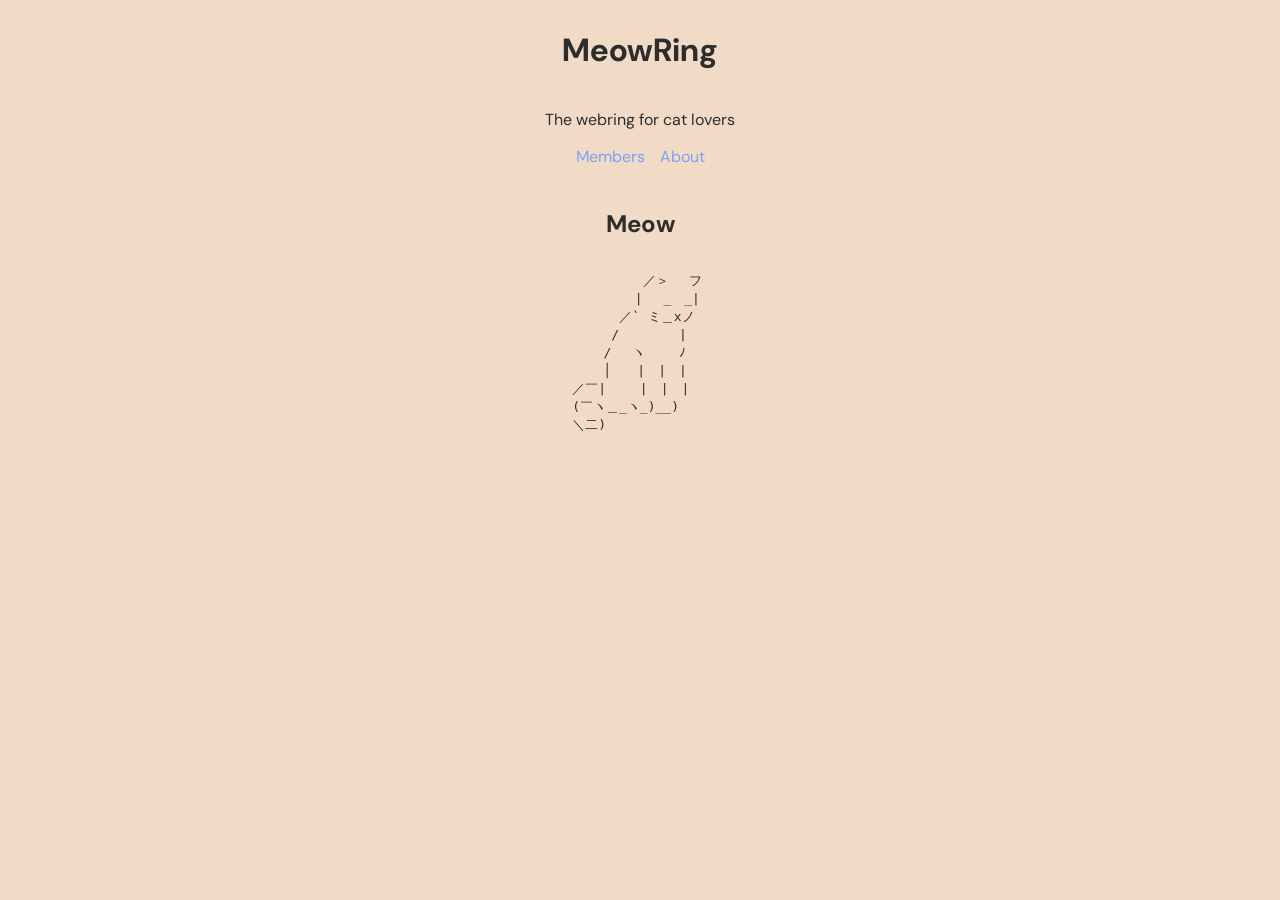
<file: index.html>
<!DOCTYPE html>
<html>
    <head>
        <title>MeowRing</title>
        <link rel="stylesheet" type="text/css" href="/styles/style.css?v=1">
        <meta charset="UTF-8">
        <meta name="viewport" content="width=device-width, initial-scale=1.0">
        <meta name="description" content="The webring for cat lovers :3">
        <meta name="keywords" content="webring, cat, meowring">
        <meta name="robots" content="noai, noimageai">
        <meta property="og:site_name" content="meowring">
        <meta property="og:title" content="MeowRing">
        <meta property="og:description" content="The webring for cat lovers">
        <link href="/favicon.ico" rel="icon" type="image/x-icon" />
    </head>
    <body>
        <div class="home-info">
            <h1>MeowRing</h1>
            <p>The webring for cat lovers</p>
            <div class="home-links">
                <a href="/members.html">Members</a>
                <a href="/about.html">About</a>
            </div>
            <br class="pr-index-space">
            <h2 class="text-rotate">Meow</h2>
            <pre>
         ／＞　 フ
        | 　_　_| 
      ／` ミ＿xノ 
     /　　　　 |
    /　 ヽ　　 ﾉ
    │　　|　|　|
／￣|　　 |　|　|
(￣ヽ＿_ヽ_)__)
＼二)
            </pre>
        </div>
    </body>
</html>
</file>
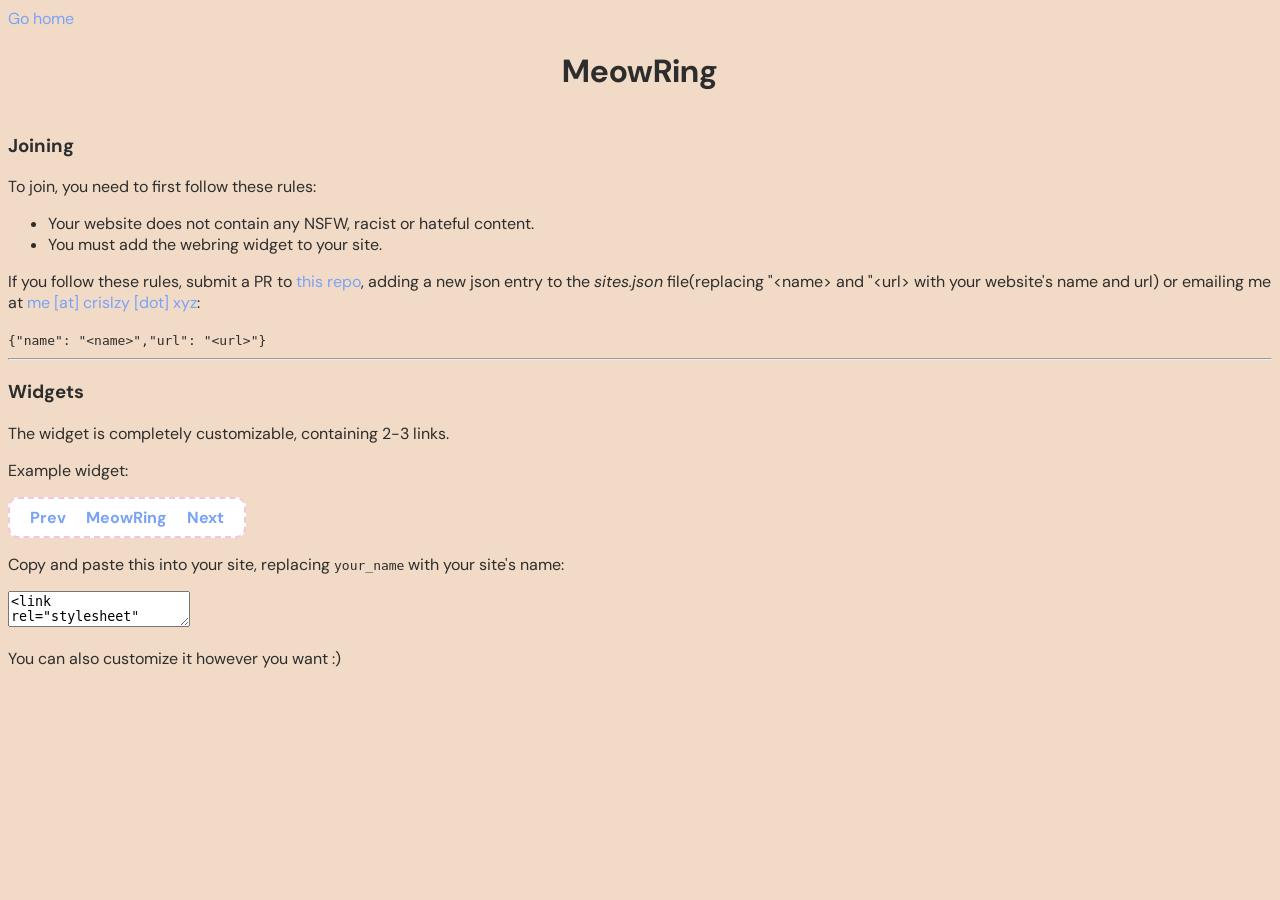
<file: about.html>
<!DOCTYPE html>
<html>
    <head>
        <title>MeowRing</title>
        <link rel="stylesheet" type="text/css" href="/styles/style.css?v=1">
        <meta charset="UTF-8">
        <meta name="viewport" content="width=device-width, initial-scale=1.0">
        <meta name="description" content="The webring for cat lovers :3">
        <meta name="keywords" content="webring, cat, meowring">
        <meta name="robots" content="noai, noimageai">
        <meta property="og:site_name" content="meowring">
        <meta property="og:title" content="MeowRing">
        <meta property="og:description" content="The webring for cat lovers">
        <link href="/favicon.ico" rel="icon" type="image/x-icon" />
    </head>
    <body>
        <a href="/">Go home</a>
        <div class="home-info">
            <h1>MeowRing</h1>
        </div>
        <h3>Joining</h3>
        <p>To join, you need to first follow these rules:</p>
        <ul>
            <li>Your website does not contain any NSFW, racist or hateful content.</li>
            <li>You must add the webring widget to your site.</li>
        </ul>
        <p>If you follow these rules, submit a PR to <a href="https://github.com/crislazy/webring" target="_blank">this repo</a>, adding a new json entry to the <i>sites.json</i> file(replacing "&lt;name&gt; and "&lt;url&gt; with your website's name and url) or emailing me at <a href="mailto:me@crislzy.xyz">me [at] crislzy [dot] xyz</a>:</p>
        <code>{"name": "&lt;name&gt;","url": "&lt;url&gt;"}</code>
        <hr>
        <h3>Widgets</h3>
        <p>The widget is completely customizable, containing 2-3 links.</p>
        <p>Example widget:</p>
        <link rel="stylesheet" type="text/css" href="/styles/example.css">
        <div class="widget">
            <a href="https://webring.crislzy.xyz/webring.html?name=your_name&to=prev">Prev</a>
            <a href="https://webring.crislzy.xyz">MeowRing</a>
            <a href="https://webring.crislzy.xyz/webring.html?name=your_name&to=next">Next</a>
        </div>
        <p>Copy and paste this into your site, replacing <code>your_name</code> with your site's name:</p>

        <textarea readonly>
<link rel="stylesheet" type="text/css" href="https://webring.crislzy.xyz/styles/example.css">
<div class="widget">
    <a href="https://webring.crislzy.xyz/webring.html?name=your_name&to=prev">Prev</a>
    <a href="https://webring.crislzy.xyz">MeowRing</a>
    <a href="https://webring.crislzy.xyz/webring.html?name=your_name&to=next">Next</a>
</div>
        </textarea>
        <p>You can also customize it however you want :)</p>
    </body>
</html>
</file>
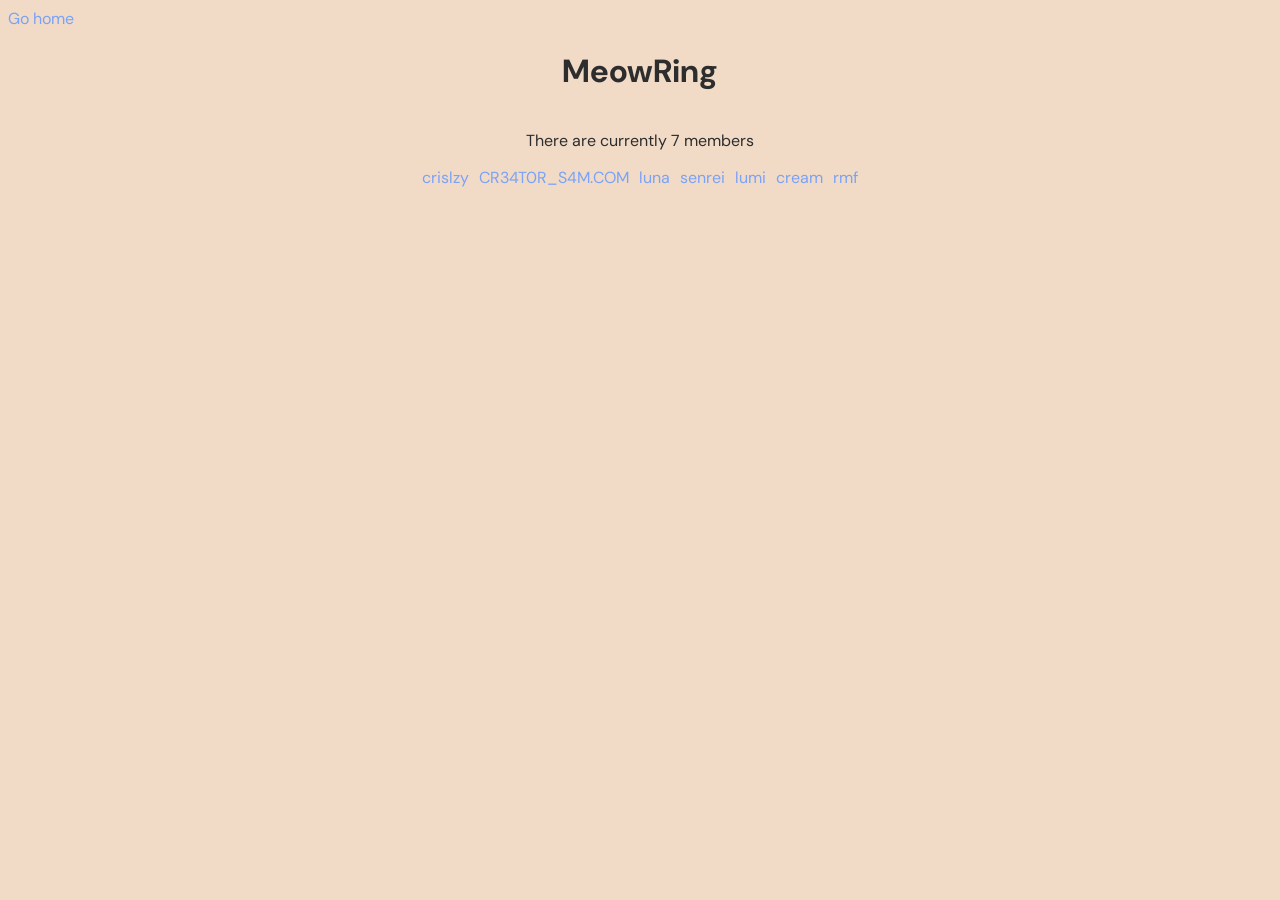
<file: members.html>
<!DOCTYPE html>
<html>
    <head>
        <title>MeowRing</title>
        <link rel="stylesheet" type="text/css" href="/styles/style.css?v=1">
        <meta charset="UTF-8">
        <meta name="viewport" content="width=device-width, initial-scale=1.0">
        <meta name="description" content="The webring for cat lovers :3">
        <meta name="keywords" content="webring, cat, meowring">
        <meta name="robots" content="noai, noimageai">
        <meta property="og:site_name" content="meowring">
        <meta property="og:title" content="MeowRing">
        <meta property="og:description" content="The webring for cat lovers">
        <link href="/favicon.ico" rel="icon" type="image/x-icon" />
    </head>
    <body>
        <a href="/">Go home</a>
        <div class="home-info">
            <h1>MeowRing</h1>
            <p class="member-count"></p>
            <span class="member-list"></span>
            <script src="/members.js"></script>
        </div>
    </body>
</html>
</file>
<file: styles/style.css>
@import url('https://fonts.googleapis.com/css2?family=Assistant:wght@200..800&family=DM+Sans:ital,opsz,wght@0,9..40,100..1000;1,9..40,100..1000&display=swap');

:root {
    --bg: #f1dbc7;
    --card: #fffaf6;
    --text: #2d2d2d;
    --link: #7aa2f7;
}

body {
    color: var(--text);
    background: var(--bg);
    font-family: DM Sans;
}
a { 
    display: inline-block;
    font-family: DM Sans;
    text-decoration: none;
    color: var(--link);
}

a:hover {
    text-decoration: underline;
    border-radius: 5px;
    cursor: pointer;
}

.home-info {
    display: flex;
    align-items: center;
    flex-direction: column;
}

.home-links {
    display: flex;
    flex-direction: row;
    gap: 15px;
}

.member-list {
    display: flex;
    flex-direction: row;
    gap: 10px;
}

.text-rotate {
    display:inline-block;
    animation:spin 1.6s linear infinite
}

@keyframes spin {
    0% {
    transform: rotate(-60deg);
    }
    50% {
    transform: rotate(60deg);
    }
    100% {
    transform: rotate(-60deg);
    }
}
</file>
<file: styles/example.css>
@import url('https://fonts.googleapis.com/css2?family=Assistant:wght@200..800&family=DM+Sans:ital,opsz,wght@0,9..40,100..1000;1,9..40,100..1000&display=swap');

:root {
    --accent: #ff8ba7;
    --accent-soft: #f2c6de;
}

.widget {
    font-family: DM Sans;
    display: inline-block;
    background: white;
    border: 2px dashed var(--accent-soft);
    border-radius: 10px;
    padding: 8px 12px;
}

.widget a {
    margin: 0 8px;
    font-weight: bold;
}
</file>
